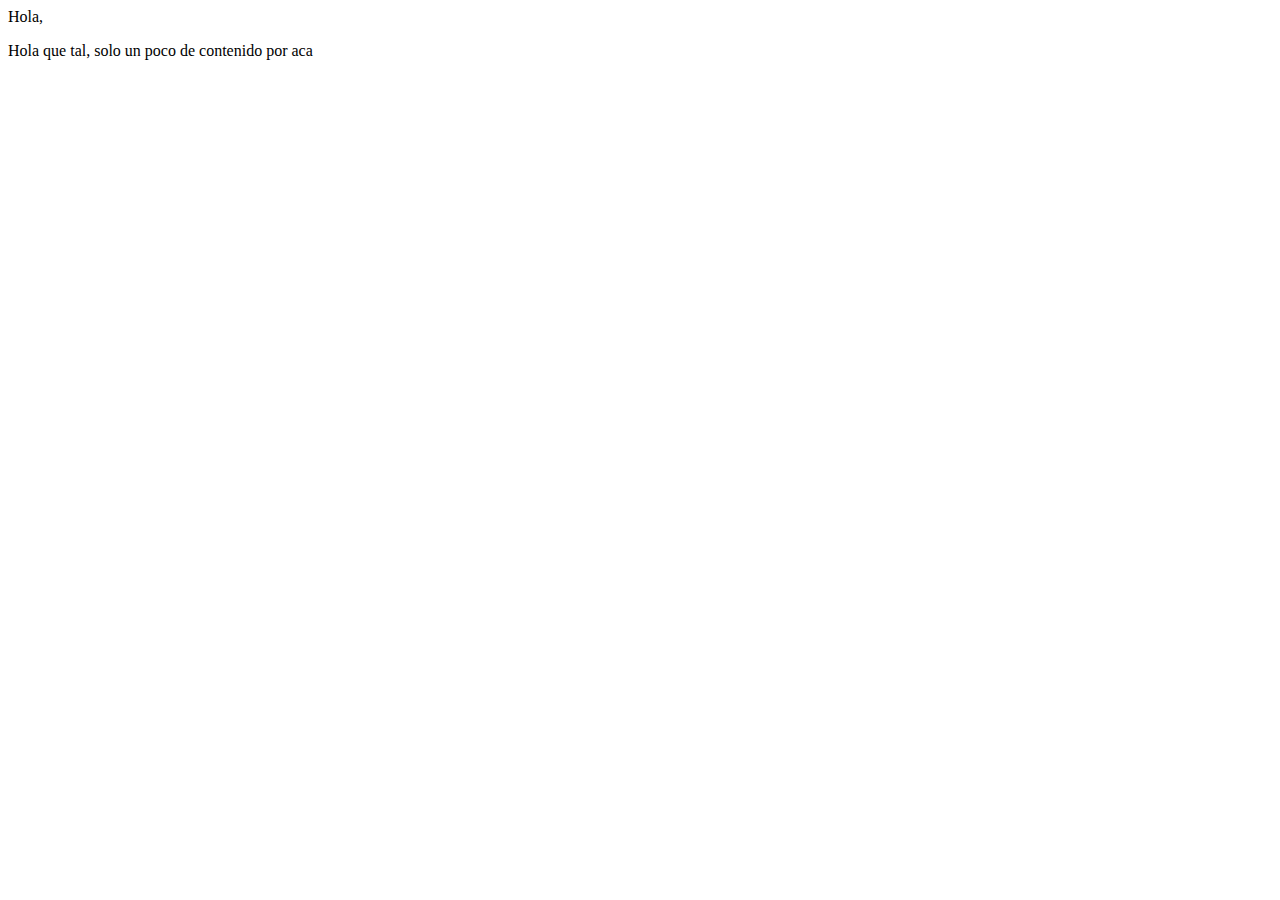
<file: index.html>
<!DOCTYPE html>
<html lang="en">
<head>
    <meta charset="UTF-8">
    <meta http-equiv="X-UA-Compatible" content="IE=edge">
    <meta name="viewport" content="width=device-width, initial-scale=1.0">
    <title>Document</title>
</head>
<body>
    <div id="container">
        <div id="cabecera">Hola, </div>
        <div id="post">
            <p>Hola que tal, solo un poco de contenido por aca</p>
        </div>
    </div>
    
</body>
</html>
</file>
